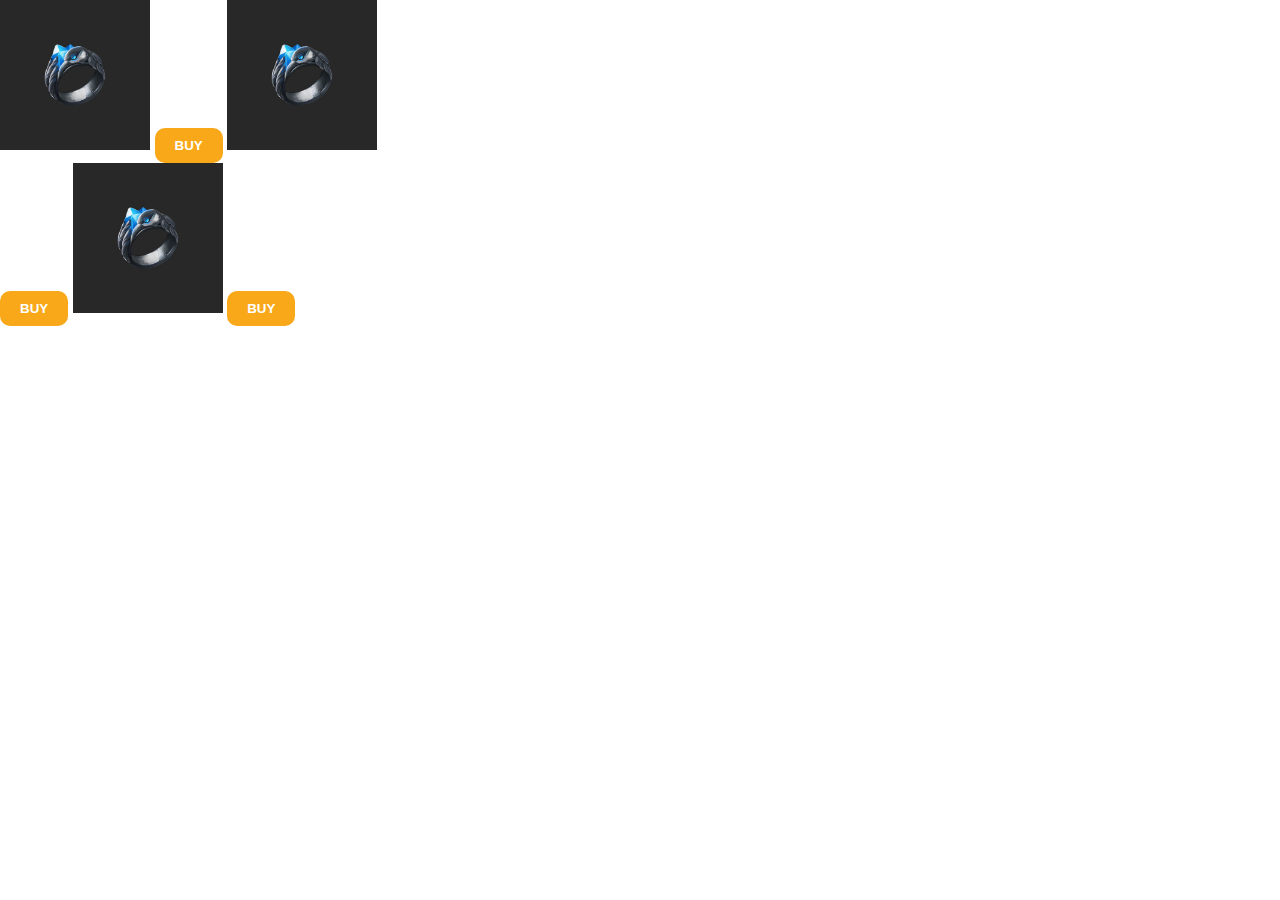
<file: index.html>
<!DOCTYPE html>
<html lang="en">
<head>
    <meta charset="UTF-8">
    <meta name="viewport" content="width=device-width, initial-scale=1.0">
    <link rel="stylesheet" href="style.css">
    <title>Profile</title>
</head>
<body>
    <div class="container">
        
                <img src="ad15c76b537d4c6f180f27e14249ae2f.png" alt="Ring" class="img">
                <button class="btn" id="btn1">buy</button>
            
                <img src="ad15c76b537d4c6f180f27e14249ae2f.png" alt="Ring" class="img">
                <button class="btn" id="btn2">buy</button>
           
                <img src="ad15c76b537d4c6f180f27e14249ae2f.png" alt="Ring" class="img">
                <button class="btn" id="btn3">buy</button>
            
    </div>
    <div class="usercard" id="usercard"></div>

    <script src="app.js"></script>
    <script src="https://telegram.org/js/telegram-web-app.js"></script>
    
</body>
</html>
</file>
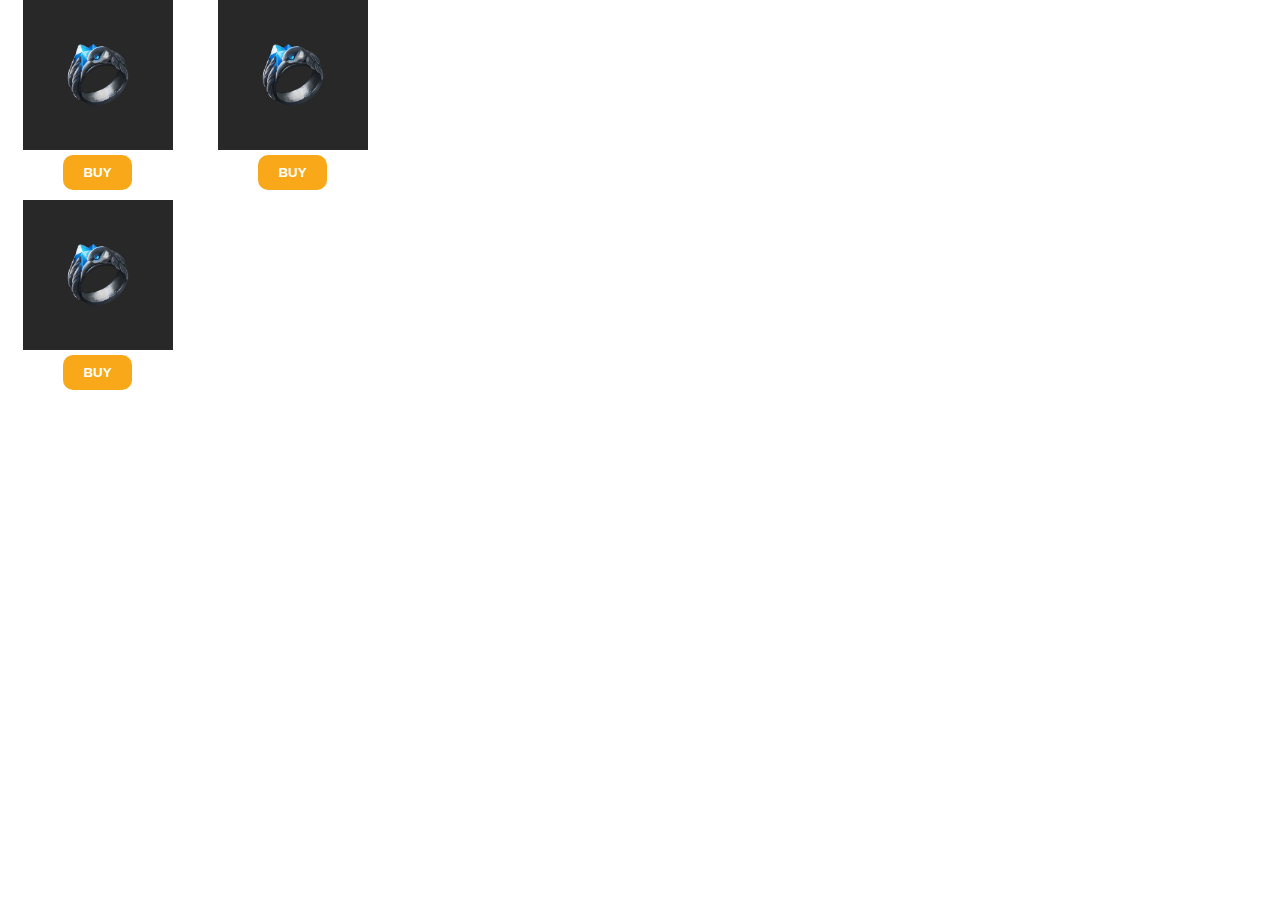
<file: village.html>
<!DOCTYPE html>
<html lang="en">
<head>
    <meta charset="UTF-8">
    <meta name="viewport" content="width=device-width, initial-scale=1.0">
    <link rel="stylesheet" href="style.css">
    <title>Profile</title>
</head>
<body>
    <div class="container">
        <div class="inner">
            <div class="item">
                <img src="ad15c76b537d4c6f180f27e14249ae2f.png" alt="Ring" class="img">
                <button class="btn" id="btn1">buy</button>
            </div> 
            <div class="item">
                <img src="ad15c76b537d4c6f180f27e14249ae2f.png" alt="Ring" class="img">
                <button class="btn" id="btn2">buy</button>
            </div> 
            <div class="item">
                <img src="ad15c76b537d4c6f180f27e14249ae2f.png" alt="Ring" class="img">
                <button class="btn" id="btn3">buy</button>
            </div> 
        </div>
    </div>
    <div class="usercard" id="usercard"></div>

    <script src="app.js"></script>
    <script src="https://telegram.org/js/telegram-web-app.js"></script>
    
</body>
</html>
</file>
<file: style.css>
body {
    margin: 0;
    padding: 0;
    font-size: 18px;
    color: var(--tg-theme-text-color);
    background: var(--tg-theme-bg-color);

}

.container {
    max-width: 390px;
} 

.inner {
    display: grid;
    grid-template-columns: 1fr 1fr;
    grid-template-rows: 200px 200px 200px;
}

.img {
    width: 150px;
}

.item{
    text-align: center;
}

.btn {
    display: inline-block;
    padding: 10px 20px;
    border: none;
    background: rgb(248,168, 24);
    border-radius: 10px;
    color: #fff;
    text-transform: uppercase;
    font-weight: 700;

    transition: background .2c linear;
}

.btn:hover {
    background: lightseagreen;
}
</file>
